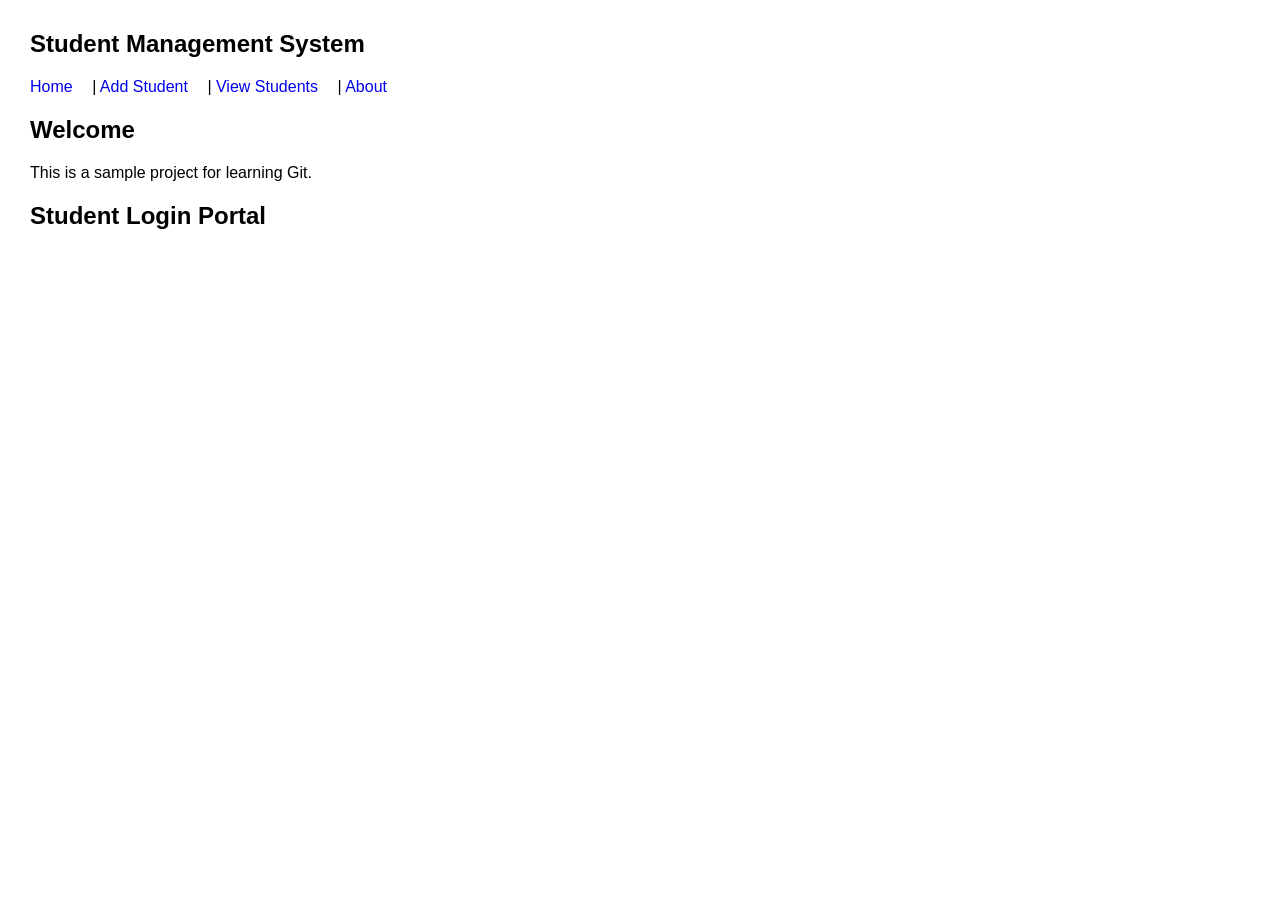
<file: index.html>
<!DOCTYPE html>
<html>
<head>
    <title>Student Management System</title>
    <link rel="stylesheet" href="css/style.css">
</head>
<body>

<h2>Student Management System</h2>

<nav>
    <a href="index.html">Home</a> |
    <a href="add-student.html">Add Student</a> |
    <a href="students.html">View Students</a> |
    <a href="about.html">About</a>
</nav>

<h2>Welcome</h2>

<p>This is a sample project for learning Git.</p>

<script src="js/app.js"></script>
<h2>Student Login Portal</h2>

</body>
</html>
</file>
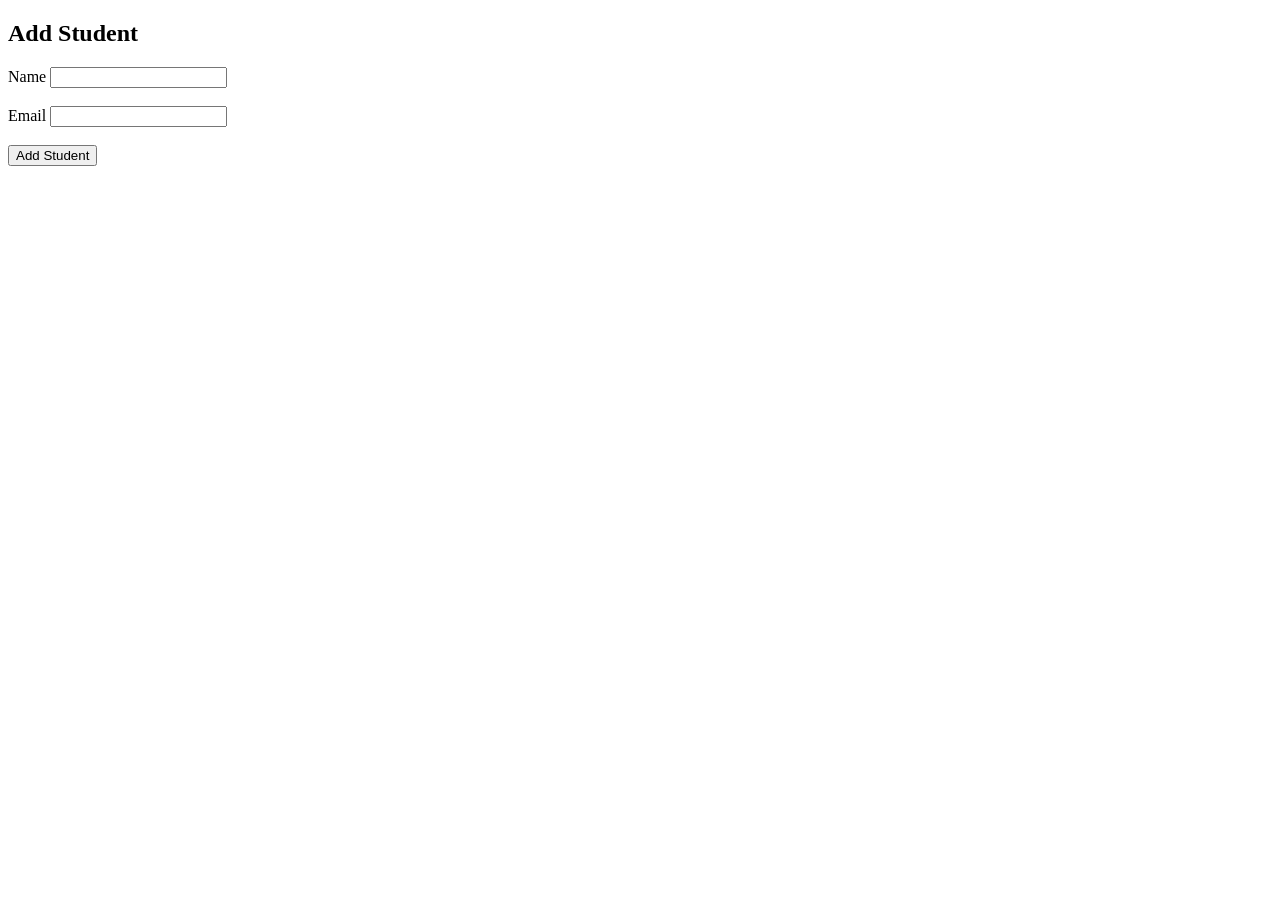
<file: add-student.html>
<!DOCTYPE html>
<html>
<head>
    <title>Add Student</title>
</head>

<body>

<h2>Add Student</h2>

<form>

Name

<input type="text">

<br><br>

Email

<input type="email">

<br><br>

<button>Add Student</button>

</form>

</body>
</html>
</file>
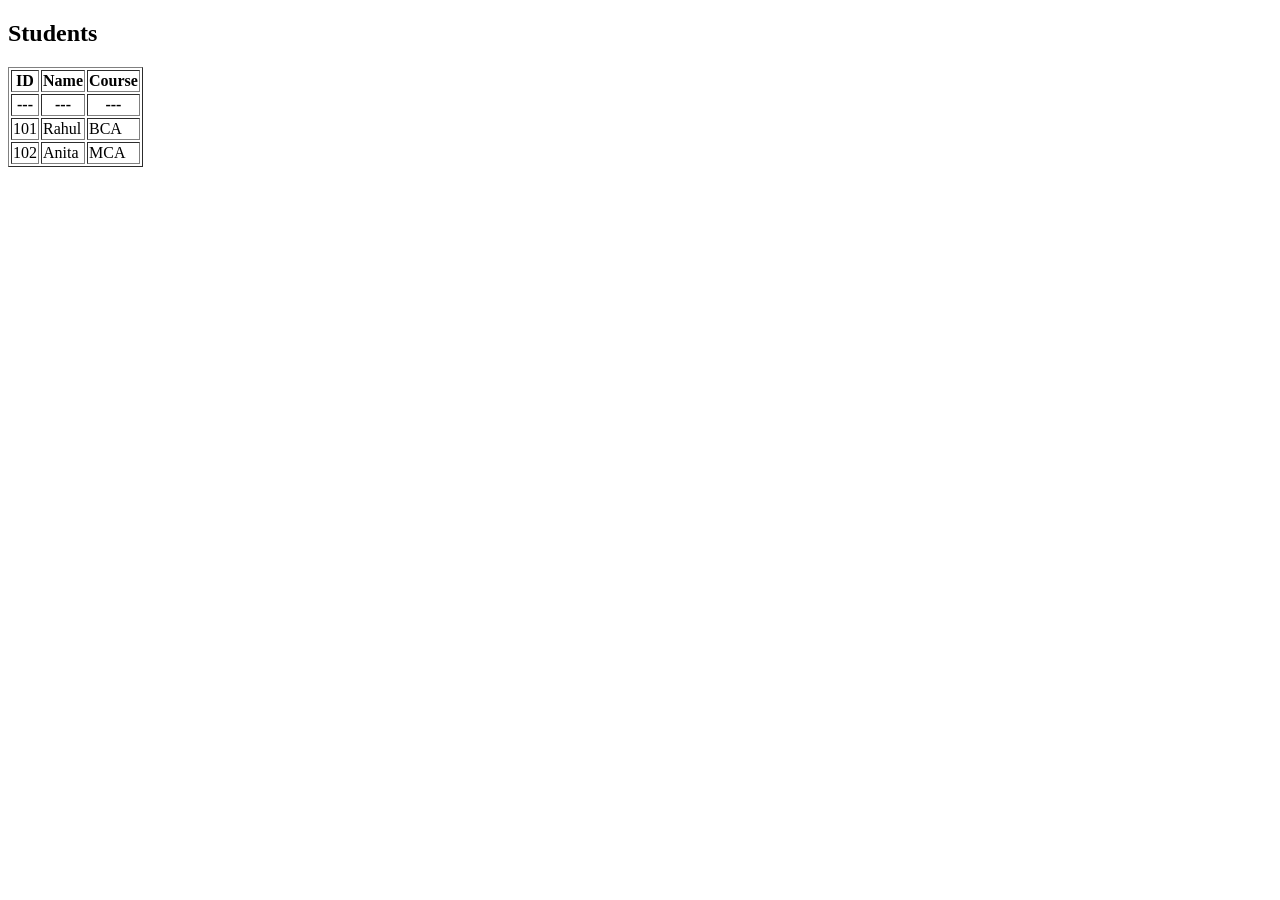
<file: students.html>
<!DOCTYPE html>
<html>
<head>
    <title>Student data list</title>
</head>

<body>

<h2>Students</h2>

<table border="1">

<tr>
<th>ID</th>
<th>Name</th>
<th>Course</th>
</tr>

    <tr>
<th>---</th>
<th>---</th>
<th>---</th>
</tr>
<tr>
<td>101</td>
<td>Rahul</td>
<td>BCA</td>
</tr>

<tr>
<td>102</td>
<td>Anita</td>
<td>MCA</td>
</tr>

</table>

</body>
</html>
</file>
<file: css/style.css>
body{
    font-family: Arial;
    margin:30px;
}

h1{
    color:blue;
}

nav a{
    text-decoration:none;
    margin-right:15px;
}
</file>
